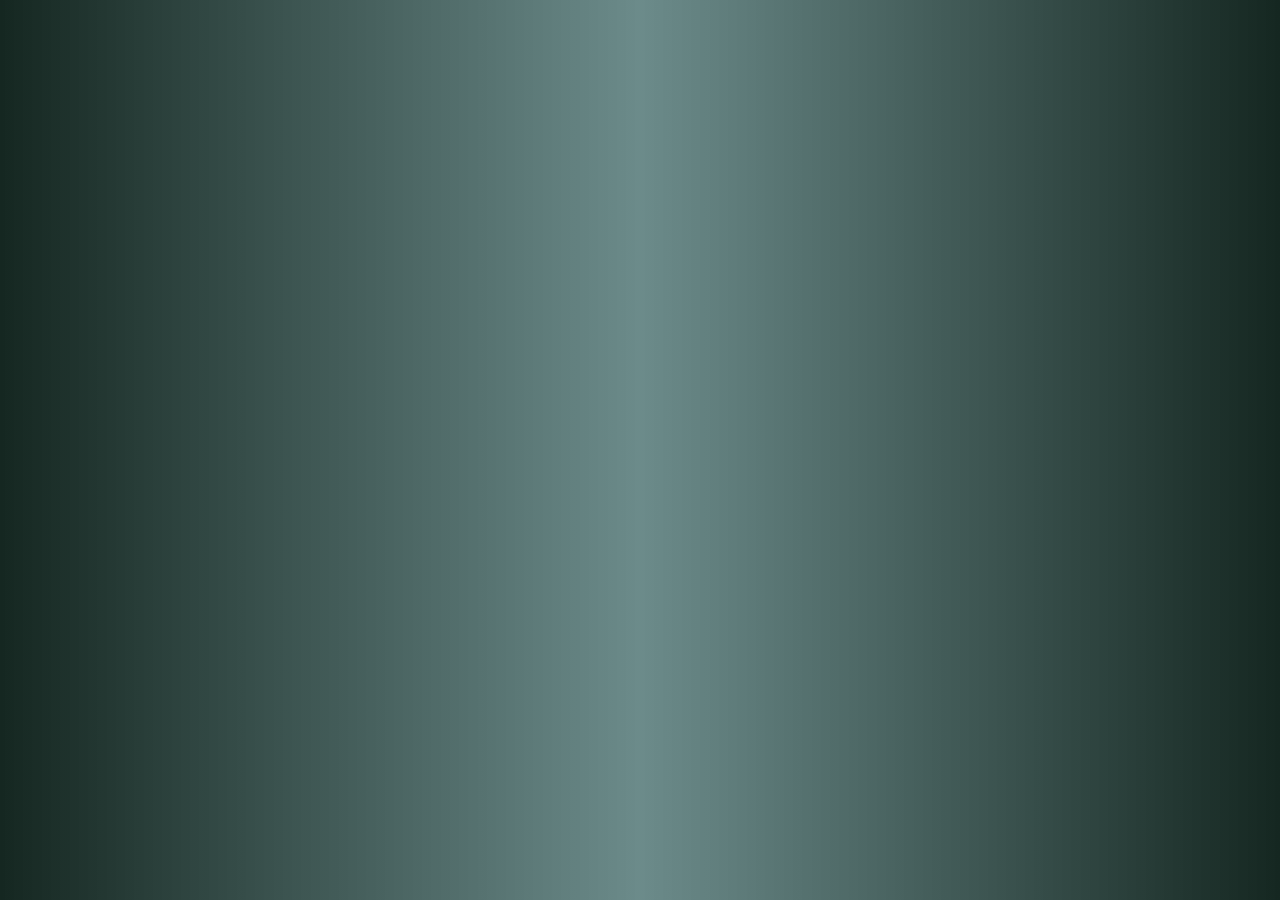
<file: src/index.html>
<!doctype html>
<html lang="en">

<head>
    <meta charset="utf-8">
    <title>Projeto Cluster</title>
    <base href="/">
    <meta name="viewport" content="width=device-width, initial-scale=1">
    <link rel="icon" type="image/x-icon" href="favicon.ico">

</head>

<body style="background: linear-gradient(-90deg, #152721, #35605fba, #152721); padding-left:10px;padding-right:10px">
    <app-root></app-root>
</body>

</html>
</file>
